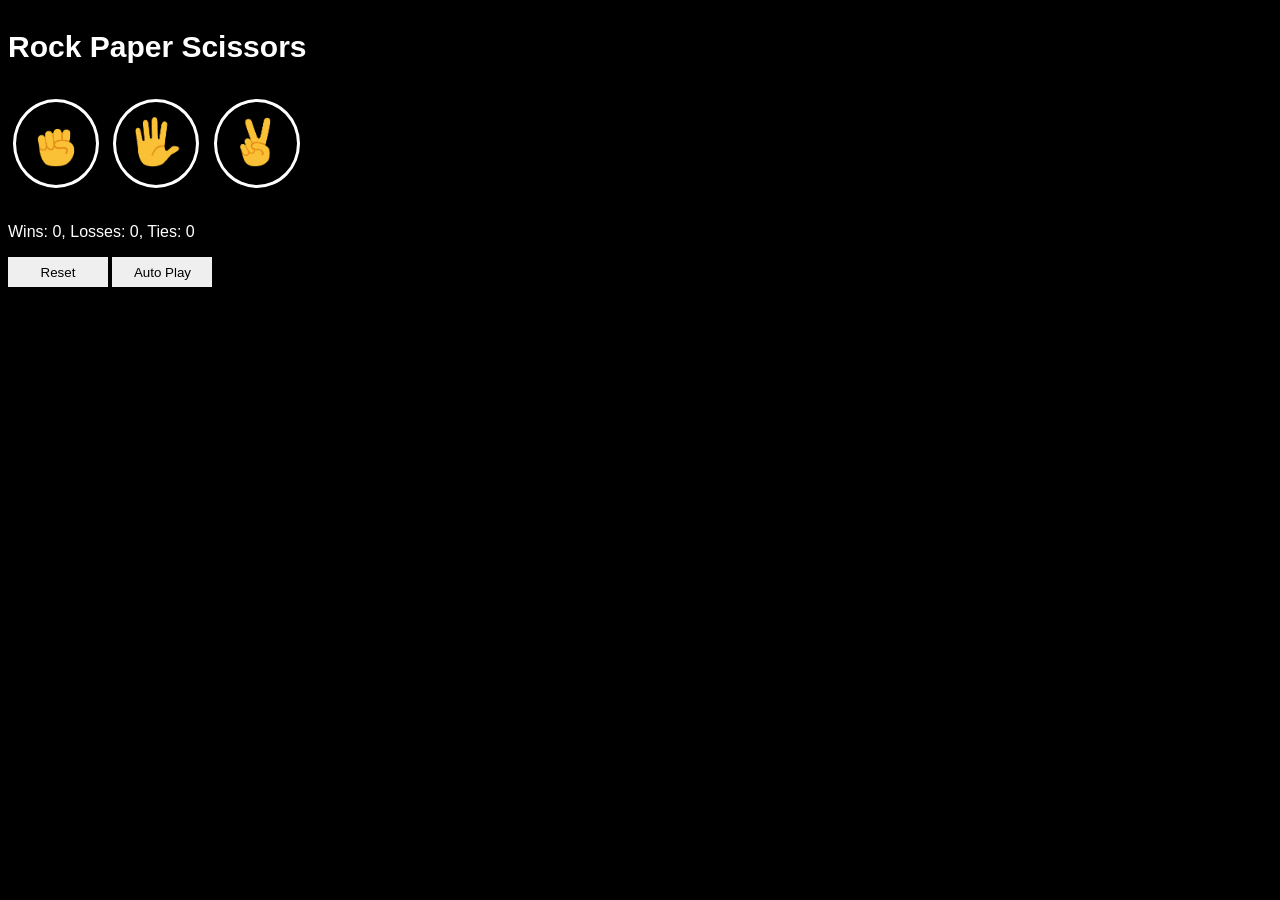
<file: index.html>
<!DOCTYPE html>
<html>
<head>
    <title>Rock Paper Scissors</title>
    <link rel="stylesheet" href="style.css">
</head>
<body>

<p class="r-p-s">Rock Paper Scissors</p>

<button onclick="playGame('rock') " class="move-btn js-rock-btn"><img src="rock-emoji.png" class="move-icon" alt=""></button>
<button onclick="playGame('paper')" class="move-btn js-paper-btn
"><img src="paper-emoji.png" class="move-icon" alt=""></button>
<button onclick="playGame('scissors')" class="move-btn js-scissor-btn"><img src="scissors-emoji.png" class="move-icon" alt=""></button>

<p class="js-res result"></p>
<p class="js-move"></p>
<p class="js-score"></p>
<button class="reset-btn" onclick="
score.wins=0;
score.Ties=0;
score.loses=0;
localStorage.removeItem('score');
updateScore();
">Reset</button>
<button class="autoplay" onclick="
autoplay()">Auto Play</button>

<script src="script.js"></script>

</body>
</html>
</file>
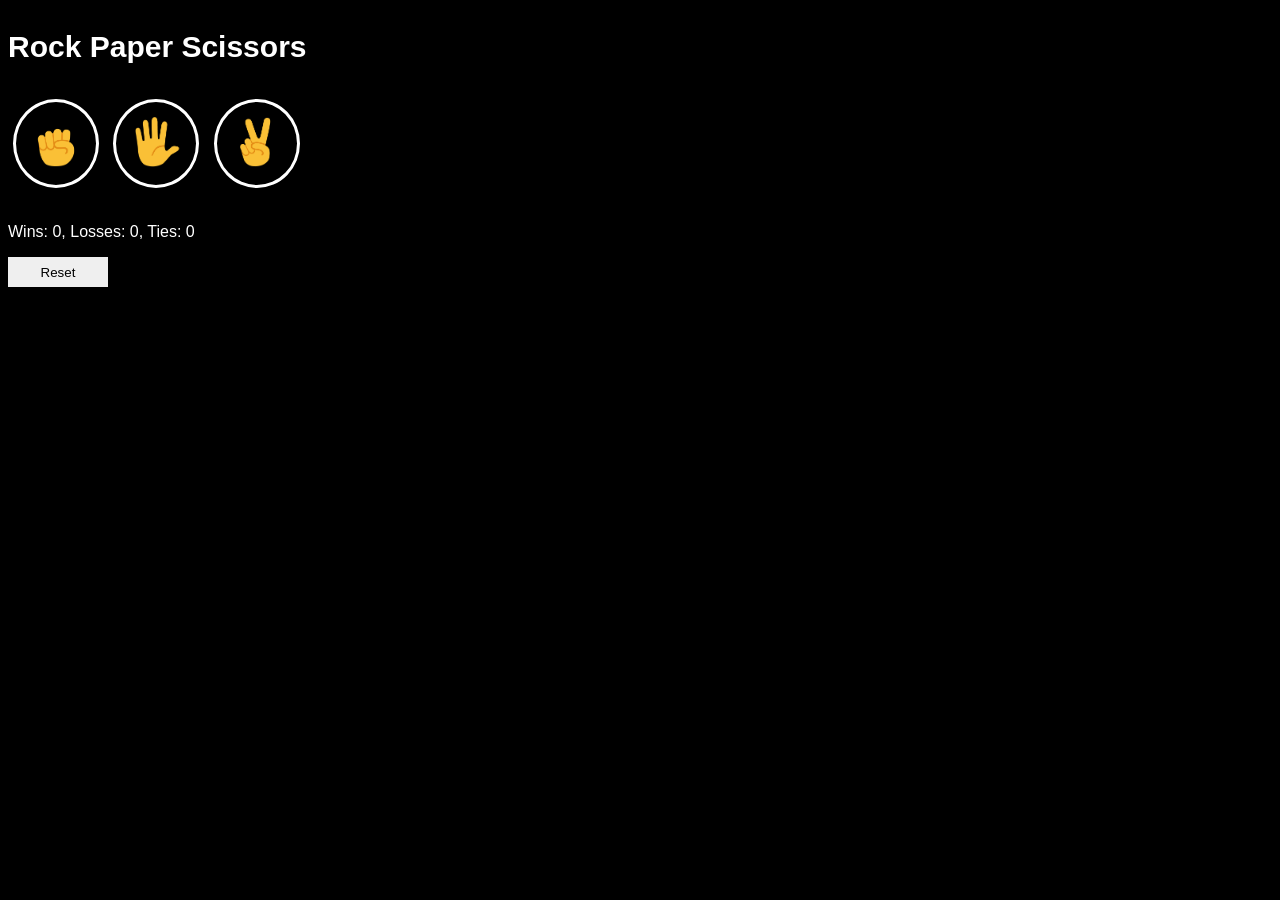
<file: Rock-paper-scissors.html>
<!DOCTYPE html>
<html>
<head>
    <title>Rock Paper Scissors</title>
    <style>
        body{
            background-color: black;
            color: white;
            font-family: Arial, Helvetica, sans-serif;
        }
        .r-p-s{
            font-size: 30px;
            font-weight: bold;

        }
        .move-icon{
            height: 50px;



        }
        .move-btn{
            background-color: transparent;
            border: 3px solid white;
            border-radius: 50%;
            padding: 15px;
            margin: 5px;
            cursor: pointer;
        }
        .result{
            font-size: 25px;
            font-weight: bold;
            margin-top: 30px;
        }
        .reset-btn{
            height: 30px;
            width: 100px;
            border: none;
        }
    </style>
</head>
<body>

<p class="r-p-s">Rock Paper Scissors</p>

<button onclick="playGame('rock') " class="move-btn"><img src="rock-emoji.png" class="move-icon" alt=""></button>
<button onclick="playGame('paper')" class="move-btn
"><img src="paper-emoji.png" class="move-icon" alt=""></button>
<button onclick="playGame('scissors')" class="move-btn"><img src="scissors-emoji.png" class="move-icon" alt=""></button>

<p class="js-res result"></p>
<p class="js-move"></p>
<p class="js-score"></p>
<button class="reset-btn" onclick="
score.wins=0;
score.Ties=0;
score.loses=0;
localStorage.removeItem('score');
updateScore();
">Reset</button>

<script>

    let score=JSON.parse(localStorage.getItem('score')) || {
        wins: 0,
        loses: 0,
        Ties:0
    };
    updateScore();
    /*
    if(!score){

        score= {
            wins: 0,
            loses: 0,
            Ties:0
        };
    }
    */
    
    function playGame(PlayerMove) {

    const CompMove = pickCompMove();
    let res = '';

    if (PlayerMove === 'rock') {
        if (CompMove === 'rock') res = 'Tie';
        else if (CompMove === 'paper') res = 'You Lose';
        else res = 'You Win';
    }

    else if (PlayerMove === 'paper') {
        if (CompMove === 'rock') res = 'You Win';
        else if (CompMove === 'paper') res = 'Tie';
        else res = 'You Lose';
    }

    else if (PlayerMove === 'scissors') {
        if (CompMove === 'rock') res = 'You Lose';
        else if (CompMove === 'paper') res = 'You Win';
        else res = 'Tie';
    }

    if (res === 'You Win') {
        score.wins++;
    } else if (res === 'You Lose') {
        score.loses++;
    } else if(res==='Tie'){
        score.Ties++;

    }

    localStorage.setItem('score',JSON.stringify(score));

    updateScore();

    document.querySelector('.js-res').innerHTML=res;

    document.querySelector('.js-move').innerHTML=`Your move:- 
<img src= "${PlayerMove}-emoji.png" class= "move-icon">, 
computer move:- <img src= "${CompMove}-emoji.png" class= "move-icon">`;   
}

function updateScore(){
    document.querySelector('.js-score').innerHTML= `Wins: ${score.wins}, Losses: ${score.loses}, Ties: ${score.Ties}`;
}

function pickCompMove() {
    const randomNum = Math.random();
    let CompMove = '';

    if (randomNum < 1/3) CompMove = 'rock';
    else if (randomNum < 2/3) CompMove = 'paper';
    else CompMove = 'scissors';

    return CompMove;
}

</script>

</body>
</html>
</file>
<file: style.css>
body{
    background-color: black;
    color: white;
    font-family: Arial, Helvetica, sans-serif;
}
.r-p-s{
    font-size: 30px;
    font-weight: bold;

}
.move-icon{
    height: 50px;



}
.move-btn{
    background-color: transparent;
    border: 3px solid white;
    border-radius: 50%;
    padding: 15px;
    margin: 5px;
    cursor: pointer;
}
.result{
    font-size: 25px;
    font-weight: bold;
    margin-top: 30px;
}
.reset-btn{
    height: 30px;
    width: 100px;
    border: none;
}
.autoplay{
    height: 30px;
    width: 100px;
    border: none;
}
</file>
